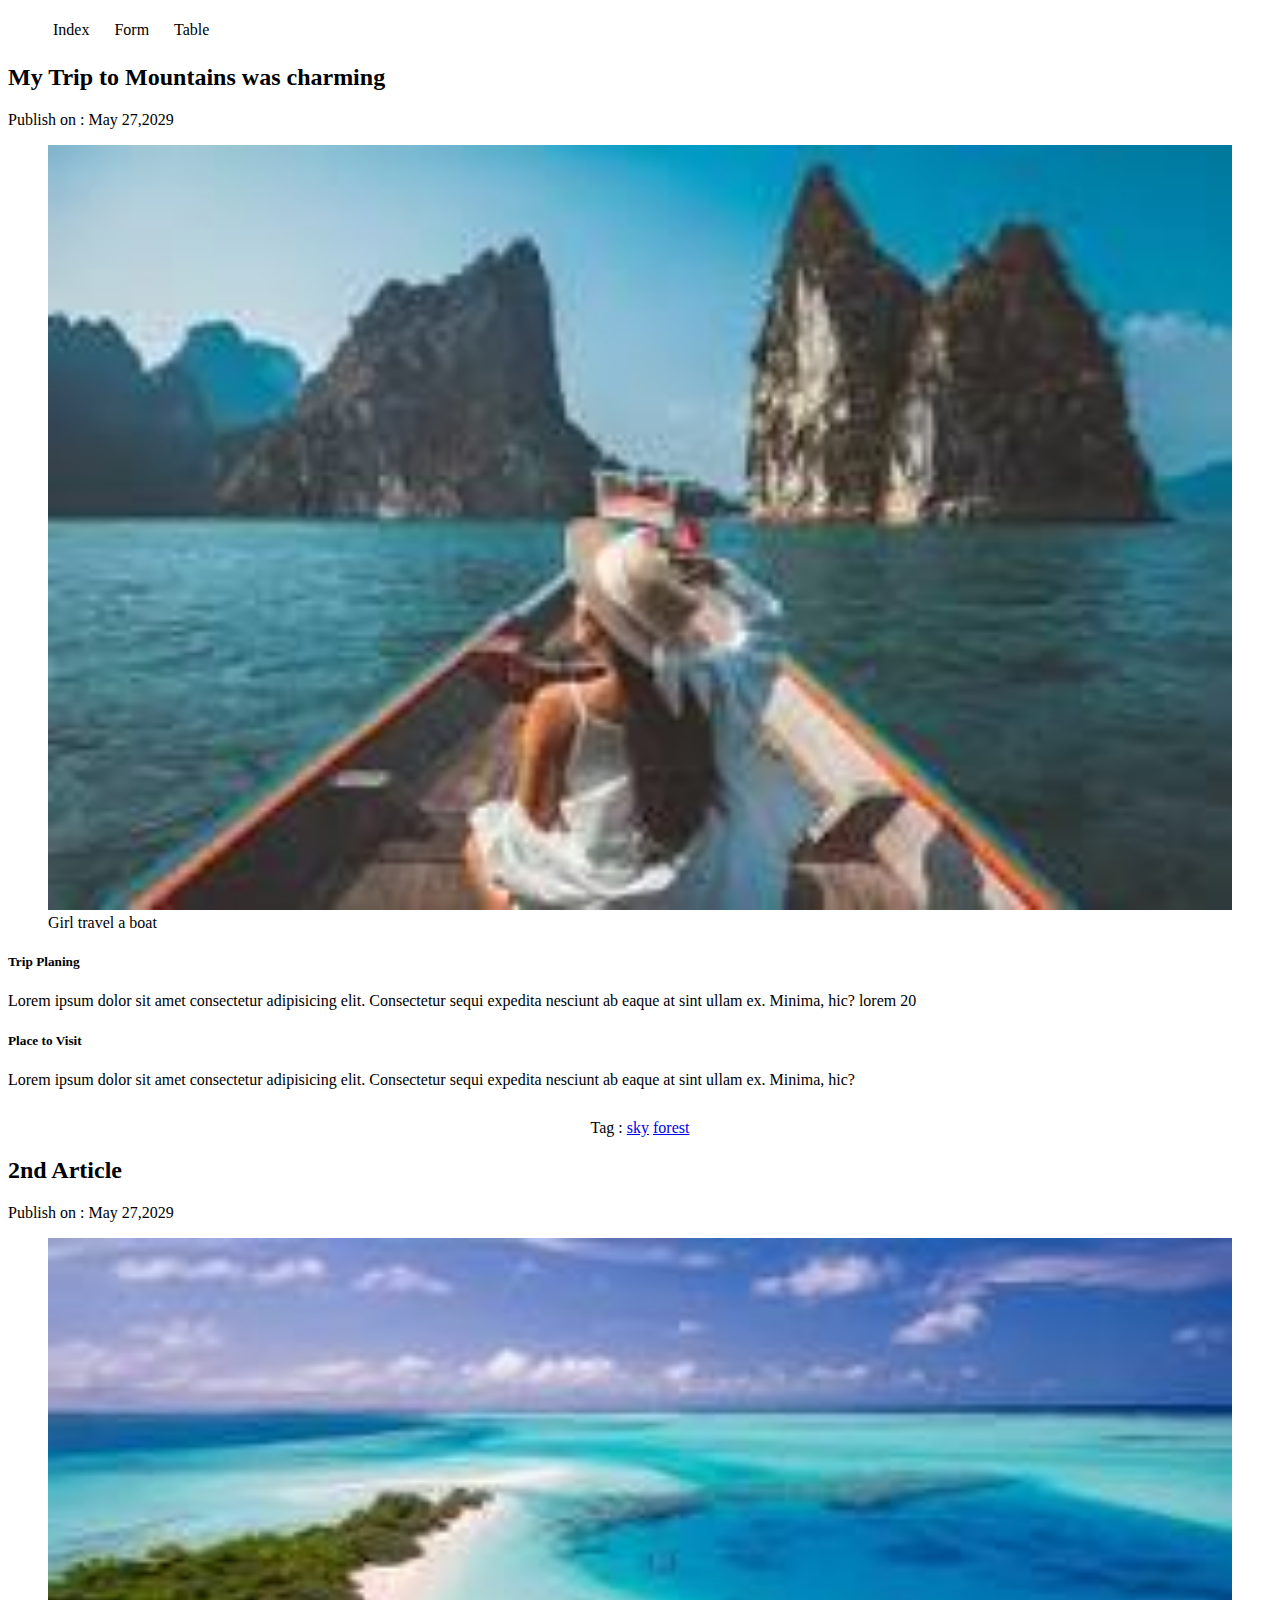
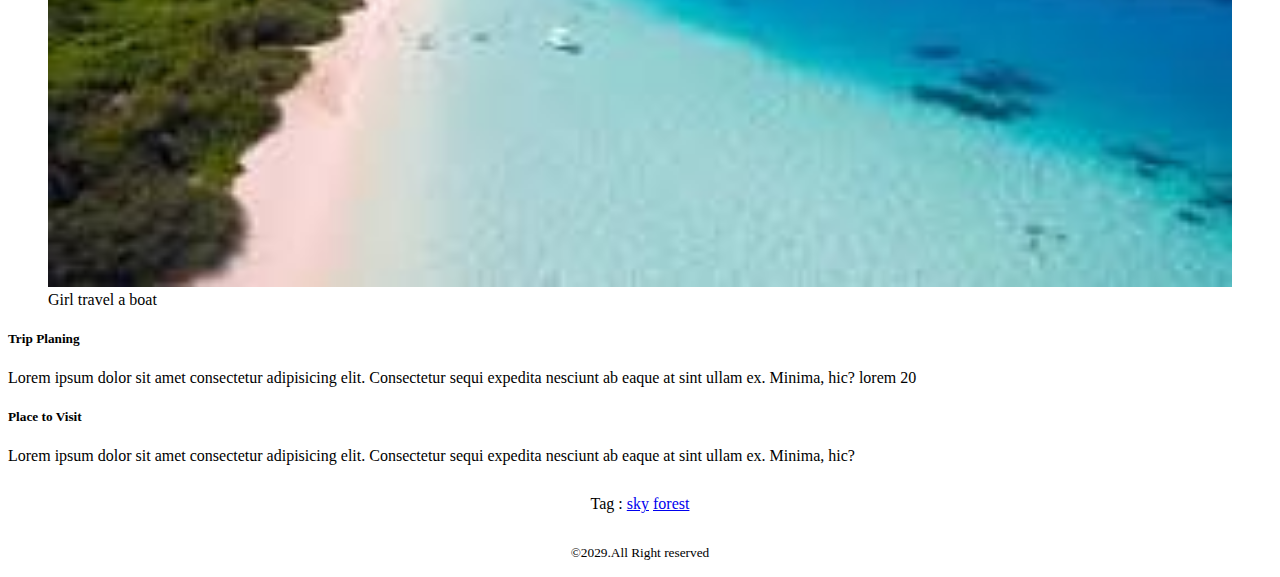
<file: index.html>
<!DOCTYPE html>
<html lang="en">
<head>
    <meta charset="UTF-8">
    <meta name="viewport" content="width=device-width, initial-scale=1.0">
    <title>My Blog</title>
    <link rel="stylesheet" href="style.css">
    <link rel="stylesheet" href="nav.css">
</head>
<body>
    <header>
        <nav>
            <ul>
                <li><a href="index.html">Index</a></li>
                <li><a href="form.html ">Form</a></li>
                <li><a href="table.html">Table</a></li>
            </ul>
        </nav>
    </header>
   <main>
    <article>
        <header>
            <h2>My Trip to Mountains was charming</h2>
            <p>Publish on : <time datetime="27-05-2029">May 27,2029</time></p>
        </header>
        <figure>
            <img width="100%" src="asset/travel.jfif" alt="girl travel ">
            <figcaption>Girl travel a boat</figcaption>
        </figure>
        <section>
            <h5>Trip Planing</h5>
            <p>Lorem ipsum dolor sit amet consectetur adipisicing elit. Consectetur sequi expedita nesciunt ab eaque at sint ullam ex. Minima, hic? lorem 20

            </p>
        </section>
        <section>
            <h5>Place to Visit</h5>
            <p>Lorem ipsum dolor sit amet consectetur adipisicing elit. Consectetur sequi expedita nesciunt ab eaque at sint ullam ex. Minima, hic?</p>
        </section>
        <footer>
            <p>
                Tag : <a href="sky">sky</a>
                    <a href="forest">forest</a>
            </p>

        </footer>
    </article>
    <article>
        <header>
            <h2>2nd Article</h2>
            <p>Publish on : <time datetime="27-05-2029">May 27,2029</time></p>
        </header>
        <figure>
            <img width="100%" src="asset/travel 3.jfif" alt="girl travel ">
            <figcaption>Girl travel a boat</figcaption>
        </figure>
        <section>
            <h5>Trip Planing</h5>
            <p>Lorem ipsum dolor sit amet consectetur adipisicing elit. Consectetur sequi expedita nesciunt ab eaque at sint ullam ex. Minima, hic? lorem 20

            </p>
        </section>
        <section>
            <h5>Place to Visit</h5>
            <p>Lorem ipsum dolor sit amet consectetur adipisicing elit. Consectetur sequi expedita nesciunt ab eaque at sint ullam ex. Minima, hic?</p>
        </section>
        <footer>
            <p>
                Tag : <a href="sky">sky</a>
                    <a href="forest">forest</a>
            </p>

        </footer>
    </article>

   </main>
   <footer>
    <p><small>&copy;2029.All Right reserved</small></p>

   </footer>
</body>
</html>
</file>
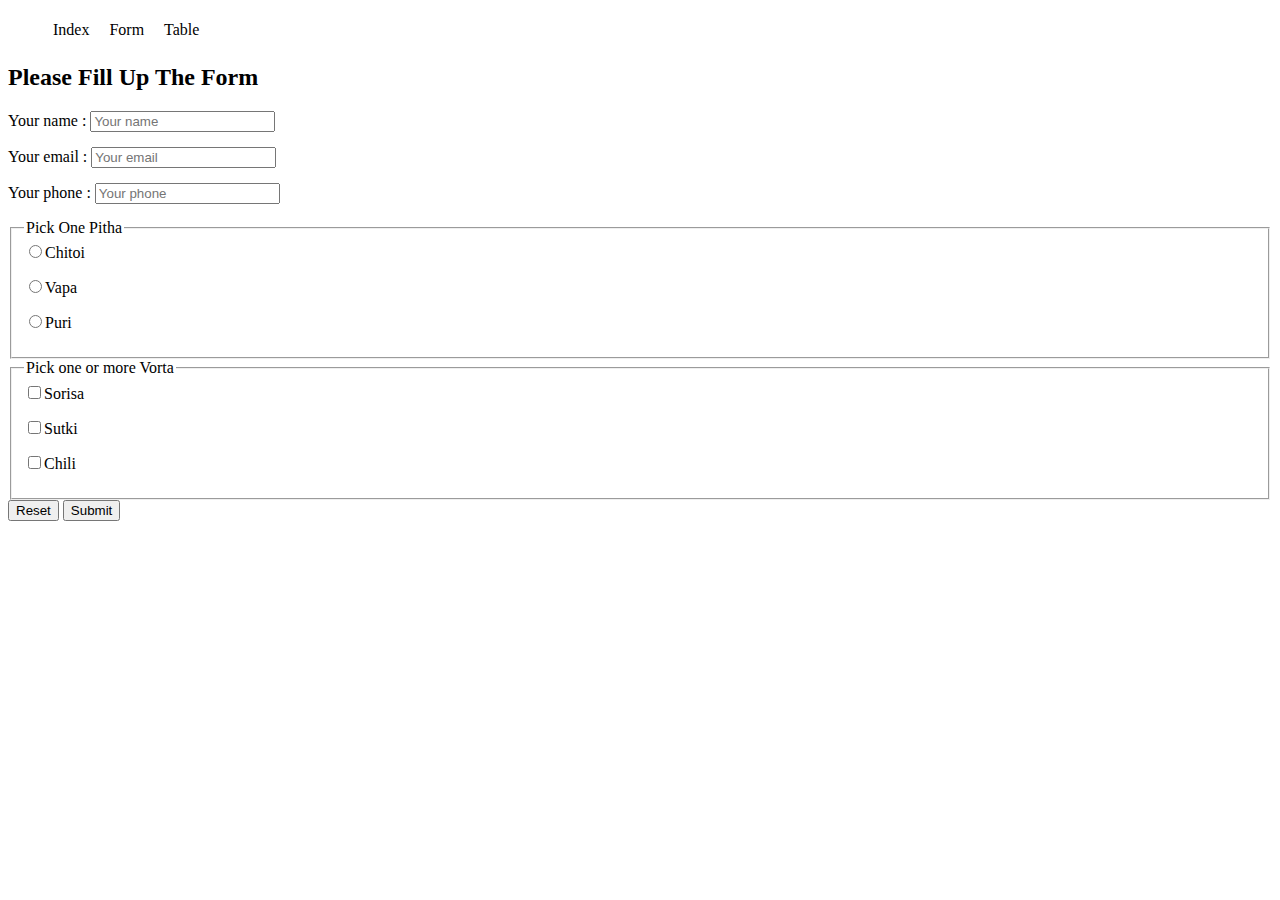
<file: form.html>
<!DOCTYPE html>
<html lang="en">
<head>
    <meta charset="UTF-8">
    <meta name="viewport" content="width=device-width, initial-scale=1.0">
    <title>Jamaler mayer Pithe ghor</title>
    <style>
        label{
            display: block;
            margin-bottom: 15px;
        }
    </style>
    <link rel="stylesheet" href="nav.css">
</head>
<body>
    <header>
        <nav>
            <ul>
                <li><a href="index.html">Index</a></li>
                <li>
                    <a href="form.html ">Form</a>
                    <ul class="dropdown">
                        <li><a href="index.html">Index</a></li>
                        <li><a href="form.html ">Form</a></li>
                        <li><a href="table.html">Table</a></li>
                    </ul>
                </li>
                <li><a href="table.html">Table</a></li>
            </ul>
        </nav>
    </header>
    <main>
        <section>
            <h2>Please Fill Up The Form</h2>
            <form>
                <label for="name">Your name :
                    <input id="name" type="text" placeholder="Your name">
                </label>
                <label for="email">Your email :
                    <input id="email" type="email" placeholder="Your email">
                </label>
                <label for="phone">Your phone :
                    <input id="phone" type="phone" placeholder="Your phone">
                </label>

                <fieldset>
                    <legend>Pick One Pitha</legend>
                    <label for="chitoi">
                        <input type="radio"  id="chitoi" name="pitha">Chitoi
                    </label>
                    <label for="vapa">
                        <input type="radio"  id="vapa" name="pitha">Vapa 
                    </label>
                    <label for="puri">
                        <input type="radio"  id="puri" name="pitha">Puri
                    </label>
                </fieldset>
                <fieldset>
                    <legend>Pick one or more Vorta</legend>
                    <label for="sorisa">
                        <input type="checkbox" name="sorisa" id="sorisa">Sorisa
                    </label>
                    <label for="sutki">
                        <input type="checkbox" name="sutki" id="sutki">Sutki
                    </label>
                    <label for="chili">
                        <input type="checkbox" name="chili" id="chili">Chili
                    </label>
                </fieldset>
                <input type="reset" value="Reset">
                <input type="submit" value="Submit">
            </form>
        </section>

    </main>
    <footer>

    </footer>
    
</body>
</html>
</file>
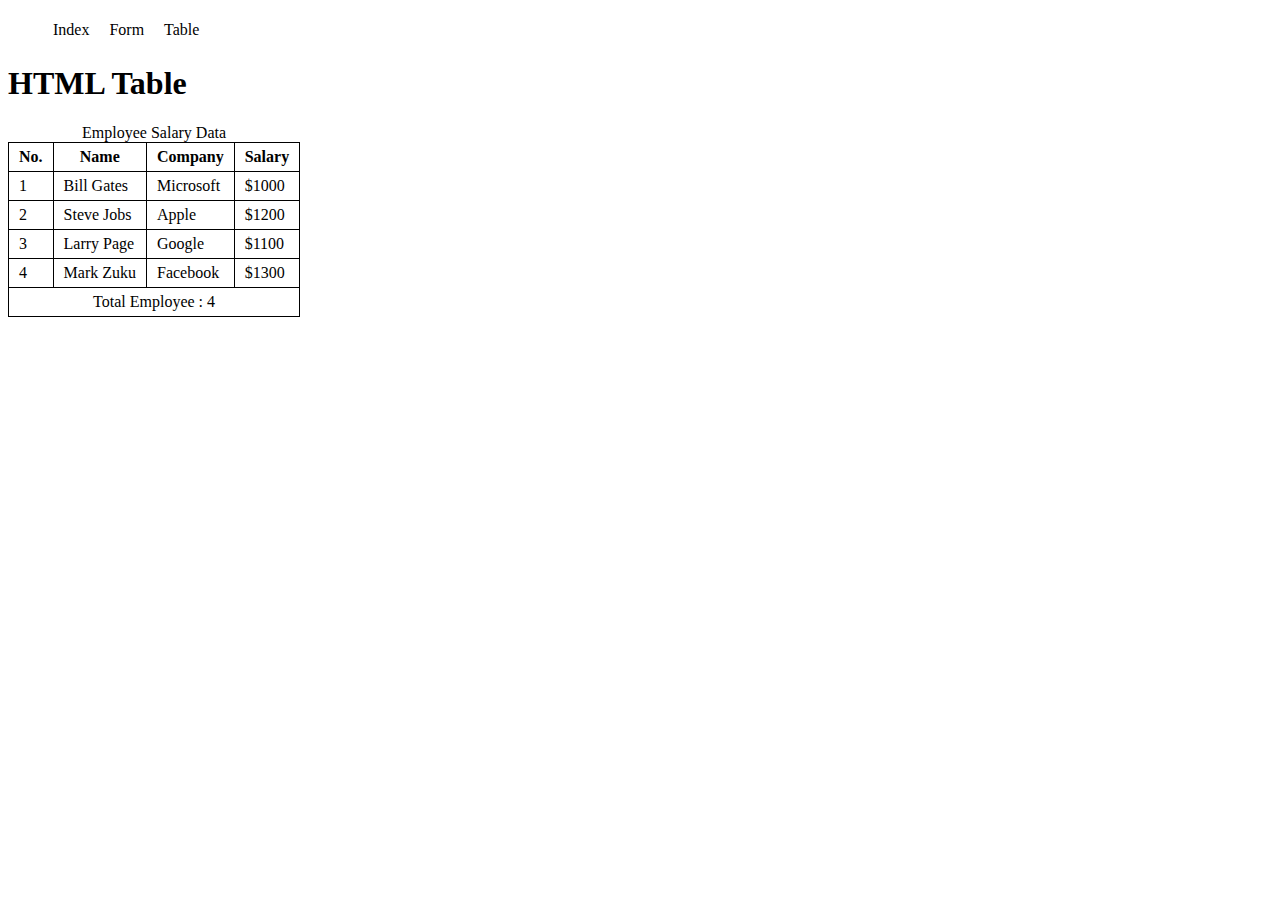
<file: table.html>
<!DOCTYPE html>
<html lang="en">
<head>
    <meta charset="UTF-8">
    <meta name="viewport" content="width=device-width, initial-scale=1.0">
    <title>HTML Table</title>
    <style>
        table{
            border-collapse: collapse;
        }
        td,th{
            border: 1px solid black;
            padding: 5px 10px;
        }
    </style>
    <link rel="stylesheet" href="nav.css"
</head>
<body>
    <header>
        <nav>
            <ul>
                <li><a href="index.html">Index</a></li>
                <li><a href="form.html ">Form</a></li>
                <li><a href="table.html">Table</a></li>
            </ul>
        </nav>
    </header>
   <main>
    <h1>HTML Table</h1>
    <table>
        <caption>Employee Salary Data</caption>
        <thead>
            <tr>
                <th>No.</th>
                <th>Name</th>
                <th>Company </th>
                <th>Salary</th>
            </tr>
        </thead>
        <tbody>
            <tr>
                <td>1</td>
                <td>Bill Gates</td>
                <td>Microsoft</td>
                <td>$1000</td>
            </tr>
            <tr>
                <td>2</td>
                <td>Steve Jobs</td>
                <td>Apple</td>
                <td>$1200</td>
            </tr>
            <tr>
                <td>3</td>
                <td>Larry Page</td>
                <td>Google</td>
                <td>$1100</td>
            </tr>
            <tr>
                <td>4</td>
                <td>Mark Zuku</td>
                <td>Facebook</td>
                <td>$1300</td>
            </tr>
        </tbody>
        <tfoot>
            <tr style="text-align: center;">
                <td colspan="4">Total Employee : 4</td>
            </tr>
        </tfoot>
    </table>
   </main>
</body>
</html>
</file>
<file: style.css>
nav>ul>li{
    display: inline;
   margin-right: 15px;
}
nav li>a{
    text-decoration: none;
}
footer{
    margin-top: 30px;
    text-align: center;
}
</file>
<file: nav.css>
nav>ul{
    display: flex;
}
nav li{
    list-style: none;
    margin-right: 10px;
    padding: 5px;
}
nav li :hover{
    background-color: lightgray;
}
nav li a{
    text-decoration: none;
    color: black;
}
nav li .dropdown{
    display: none;
    position: absolute;
    background-color: lightyellow;
}
nav li:hover .dropdown{
    display: block;
}
</file>
